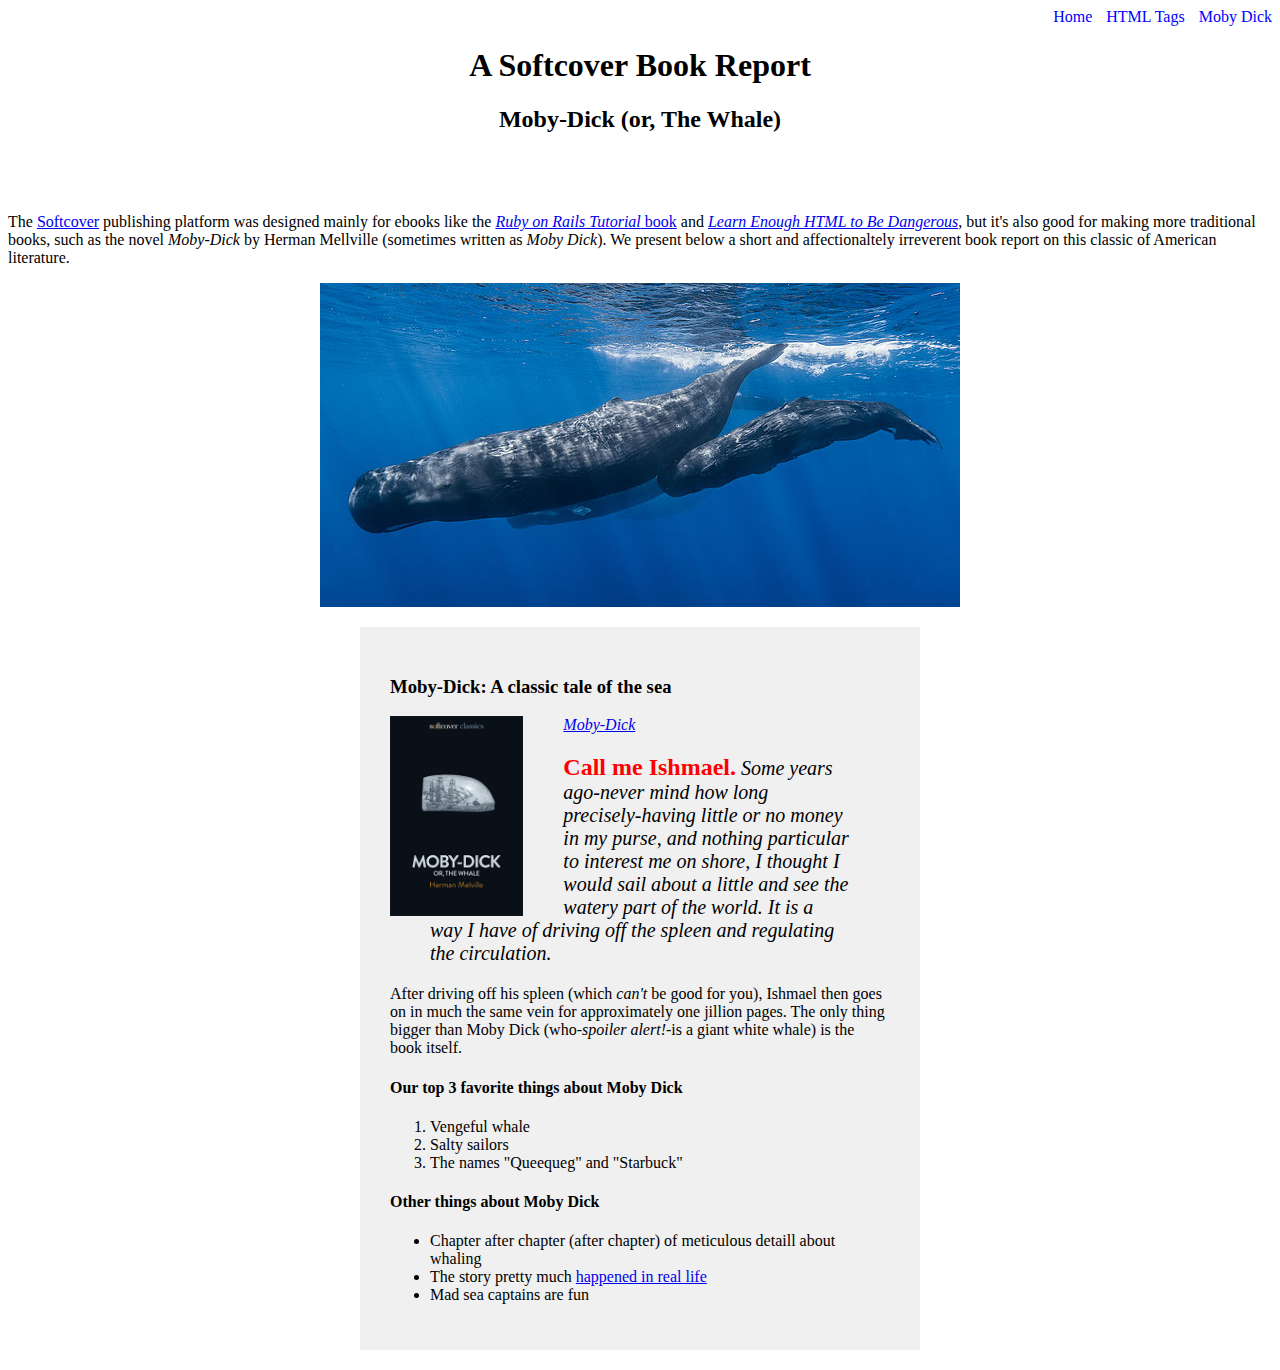
<file: moby_dick.html>
<!DOCTYPE html>
<html lang="en">
  <head>
    <title>Moby Dick</title>
    <meta charset="utf-8">
    <link rel="stylesheet" href="css/main.css">
  </head>
  <body>

    <div id="main-nav" class="nav-menu">
      <a href="index.html" class="nav-text-decoration">
        Home</a>
      <a href="tags.html" class="nav-spacing nav-text-decoration">
        HTML Tags</a>
      <a href="moby_dick.html" class="nav-spacing nav-text-decoration">
        Moby Dick</a>
    </div>

    <header style="text-align: center; margin: 0 0 80px">
      <h1>A Softcover Book Report</h1>
      <h2>Moby-Dick (or, The Whale)</h2>
    </header>

    <div>
      <p>
        The <a href="https://www.softcover.io/">Softcover</a> publishing platform was designed mainly for ebooks like the <a href="https://railstutorial.org/book"><em>Ruby on Rails Tutorial</em> book</a> and <a href="https://learnenough.com/html"><em>Learn Enough HTML to Be Dangerous</em></a>, but it's also good for making more traditional books, such as the novel <em>Moby-Dick</em> by Herman Mellville (sometimes written as <em>Moby Dick</em>). We present below a short and affectionaltely irreverent book report on this classic of American literature.
      </p>
    </div>

    <a href="https://commons.wikimedia.org/wiki/File:Sperm_whale_pod.jpg">
      <img src="images/sperm_whales.jpg" alt="A pod of sperm whales" style="display: block; margin: 0 auto;">
    </a>

    <div style="width: 500px; margin: 20px auto; padding: 30px; background-color: #f0f0f0;">

      <h3>Moby-Dick: A classic tale of the sea</h3>

      <a href="https://www.softcover.io/read/6070fb03/moby-dick" target="_blank" rel="noopener">
        <img src="images/moby_dick.png" alt="Moby-Dick" height="200px" style="float: left; margin-right: 40px;">
      </a>

      <p>
        <a href="https://www.softcover.io/read/6070fb03/moby-dick" target="_blank" rel="noopener">
          <em>Moby-Dick</em></a>
      </p>

      <blockquote style="font-style: italic; font-size: 20px;">
        <p>
          <span style="font-style: normal; font-size: 24px; font-weight: bold; color: #f00;">Call me Ishmael.</span> Some years ago-never mind how long precisely-having little or no money in my purse, and nothing particular to interest me on shore, I thought I would sail about a little and see the watery part of the world. It is a way I have of driving off the spleen and regulating the circulation.
        </p>
      </blockquote>

      <p>
        After driving off his spleen (which <em>can't</em> be good for you), Ishmael then goes on in much the same vein for approximately one jillion pages. The only thing bigger than Moby Dick (who-<em>spoiler alert!</em>-is a giant white whale) is the book itself.
      </p>

      <h4>Our top 3 favorite things about Moby Dick</h4>

      <ol>
        <li>Vengeful whale</li>
        <li>Salty sailors</li>
        <li>The names "Queequeg" and "Starbuck"</li>
      </ol>

      <h4>Other things about Moby Dick</h4>

      <ul>
        <li>Chapter after chapter (after chapter) of meticulous detaill about whaling</li>
        <li>
          The story pretty much
          <a href="https://en.wikipedia.org/wiki/Essex_(whaleship)" target="_blank" rel="noopener">happened in real life</a>
        </li>
        <li>Mad sea captains are fun</li>
      </ul>

    </div>

  </body>
</html>
</file>
<file: css/main.css>
.nav-menu {
  text-align: right;
}
.nav-spacing {
  margin: 0 0 0 10px;"
}
.nav-text-decoration {
  color: blue;
  text-decoration-line: none;
}
.image-link {
  text-decoration: none;
}
</file>
